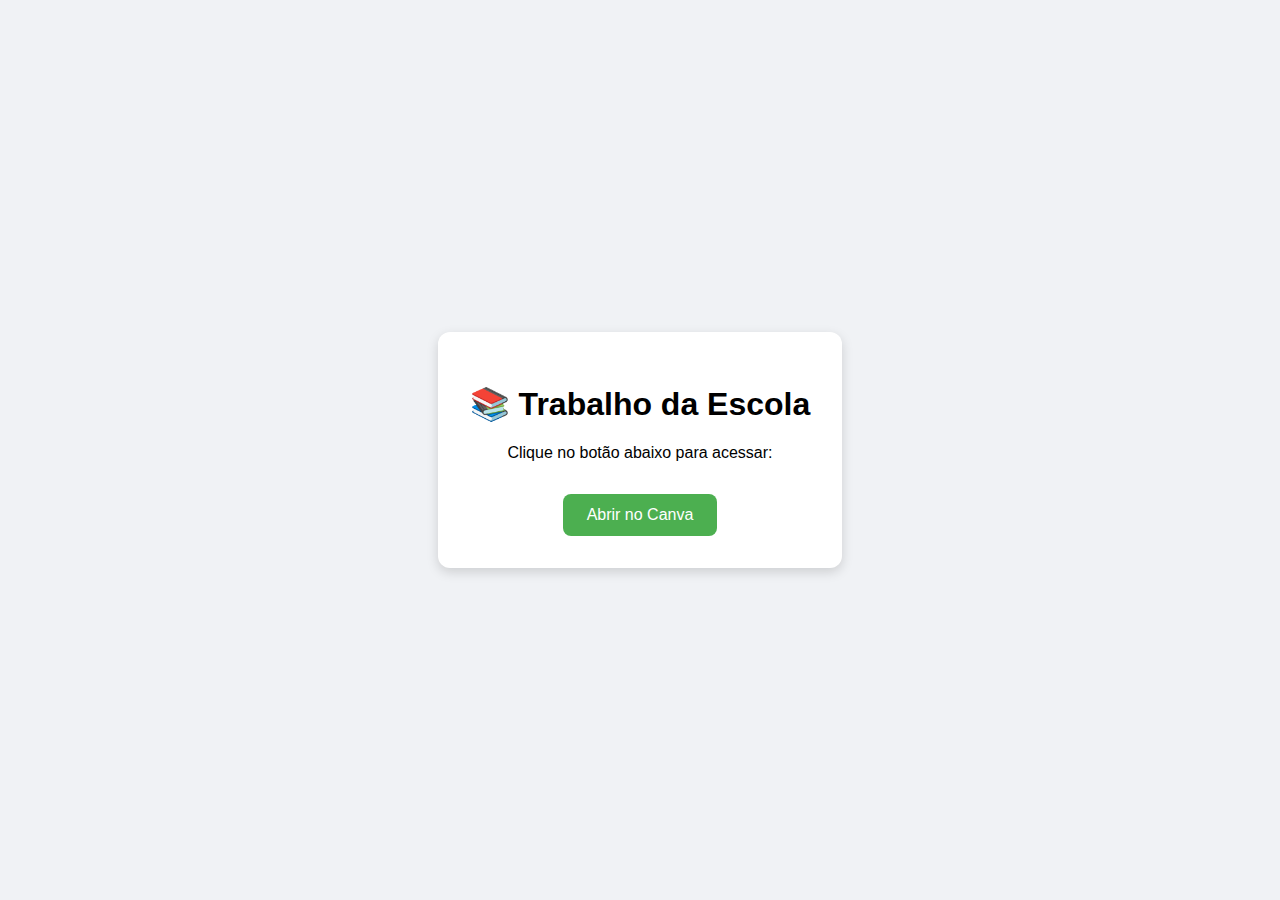
<file: index.html>
<!DOCTYPE html>
<html lang="pt-BR">
<head>
  <meta charset="UTF-8">
  <meta name="viewport" content="width=device-width, initial-scale=1.0">
  <title>Trabalho da Escola</title>
  <style>
    body {
      font-family: Arial, sans-serif;
      background: #f0f2f5;
      display: flex;
      justify-content: center;
      align-items: center;
      height: 100vh;
      margin: 0;
    }
    .container {
      background: white;
      padding: 2rem;
      border-radius: 12px;
      box-shadow: 0 4px 12px rgba(0,0,0,0.15);
      text-align: center;
    }
    a {
      display: inline-block;
      margin-top: 1rem;
      padding: 0.75rem 1.5rem;
      background: #4CAF50;
      color: white;
      text-decoration: none;
      border-radius: 8px;
      font-size: 1rem;
      transition: 0.3s;
    }
    a:hover {
      background: #45a049;
    }
  </style>
</head>
<body>
  <div class="container">
    <h1>📚 Trabalho da Escola</h1>
    <p>Clique no botão abaixo para acessar:</p>
    <a href="https://www.canva.com/design/DAGxxTyjdlE/ODJii4idjfYJM5J1fQ-Hbg/edit?utm_content=DAGxxTyjdlE&utm_campaign=designshare&utm_medium=link2&utm_source=sharebutton" target="_blank">
      Abrir no Canva
    </a>
  </div>
</body>
</html>
</file>
